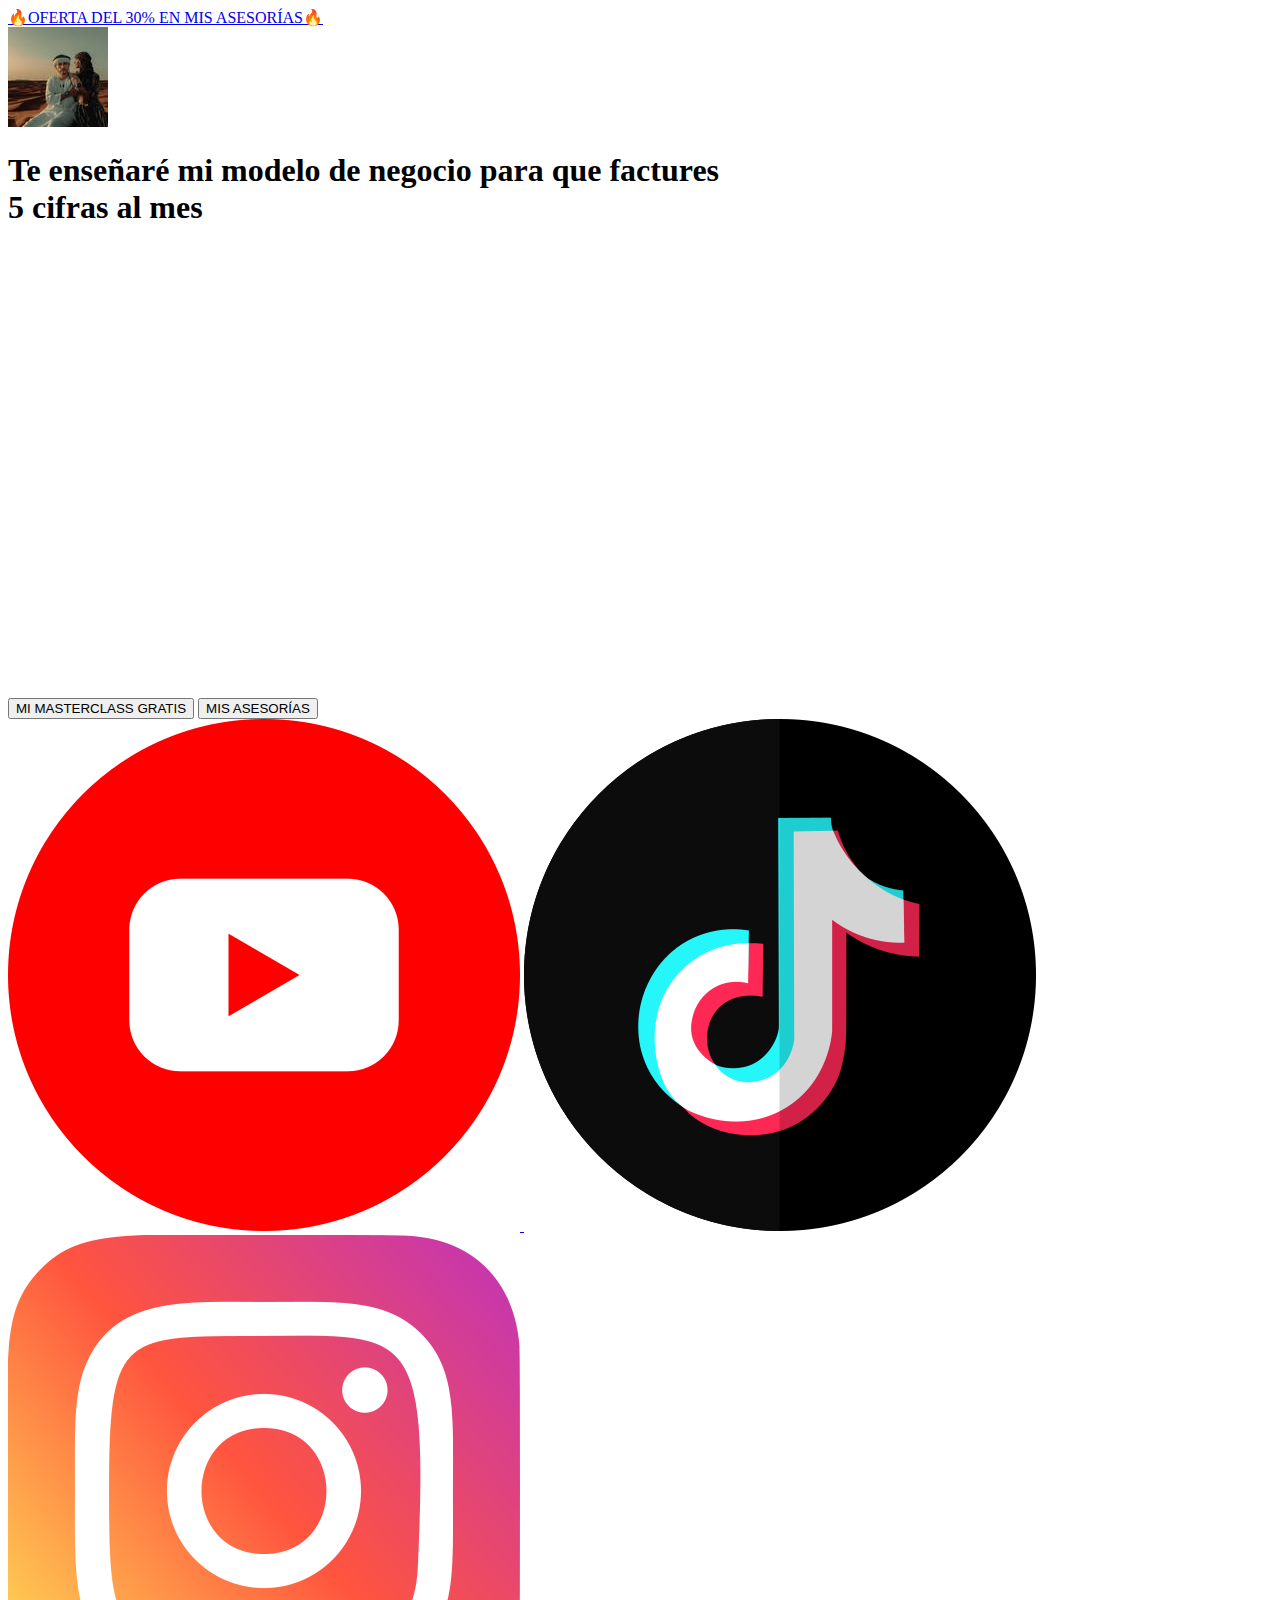
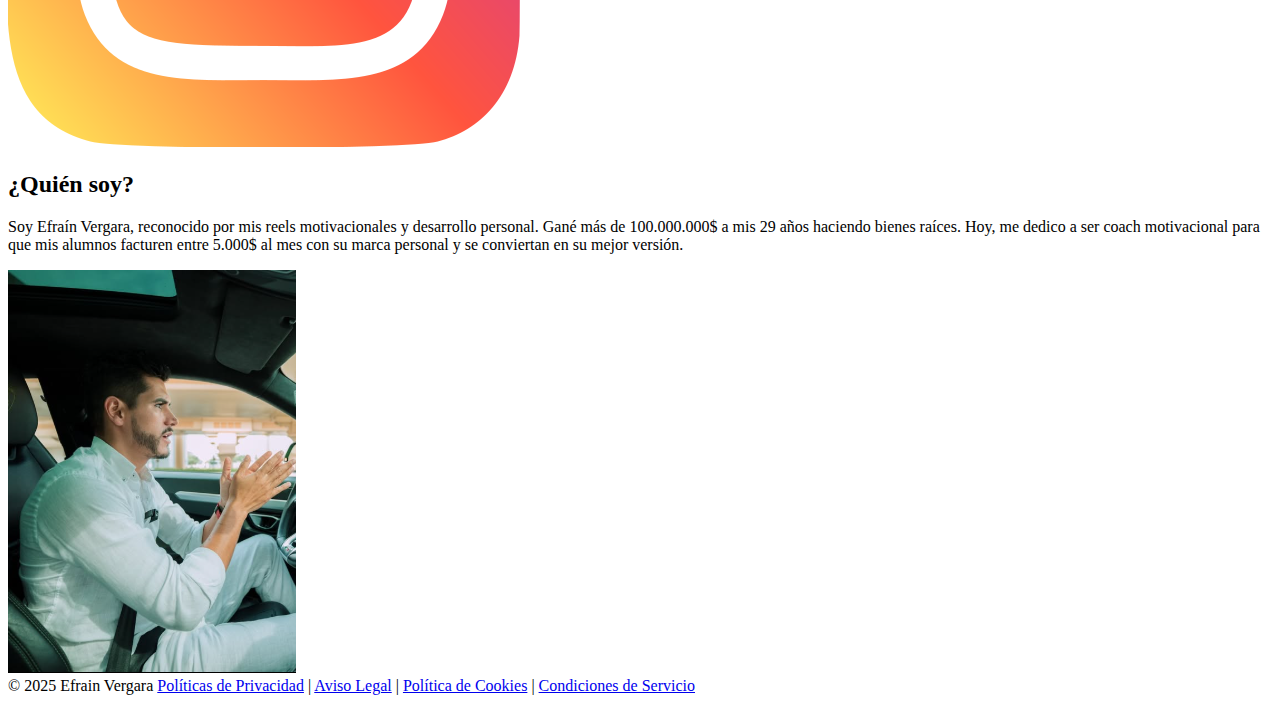
<file: index.html>
<!DOCTYPE html>
<html lang="es">
<head>
  <meta charset="UTF-8">
  <meta name="viewport" content="width=device-width, initial-scale=1.0">
  <title>Coach Efra Vergara</title>
  <link href="https://fonts.googleapis.com/css2?family=Montserrat:wght@400;700&display=swap" rel="stylesheet">
  <link rel="stylesheet" href="https://www.efravergara.com/css/efra-vergara.css">
  
  <!-- Scripts y estilos para Wistia -->
  <script src="https://fast.wistia.com/player.js" async></script>
  <script src="https://fast.wistia.com/embed/umj0m2omxx.js" async type="module"></script>
  <style>
    wistia-player[media-id='umj0m2omxx']:not(:defined) {
      background: center / contain no-repeat url('https://fast.wistia.com/embed/medias/umj0m2omxx/swatch');
      display: block;
      filter: blur(5px);
      padding-top: 56.25%; /* Proporción 16:9 */
    }
  </style>
</head>  
<body>
  <!-- Header Fijo con Gradient -->
  <header>
    <div class="header-content">
      <a href="https://www.efravergara.com/html/asesorias.html">
        🔥OFERTA DEL 30% EN MIS ASESORÍAS🔥
      </a>
    </div>
  </header>

  <!-- Sección Hero / Intro -->
  <section class="hero">
    <img class="hero-img" src="sources/436280755_1217669246307463_7681150903004424384_n.jpg" 
         alt="Imagen de Coach Efra Vergara">
    <h1>
      Te enseñaré mi modelo de negocio para que <span class="highlight">factures</span> 
      <br><span class="highlight">5 cifras al mes</span>
    </h1>
  </section>

  <section class="video-section">
    <div class="wistia-container" style="max-width: 800px; margin: 0 auto;">
        <wistia-player media-id="umj0m2omxx" aspect="1.7777777777777777"></wistia-player>
    </div>
      <button class="button button-masterclass" onclick="window.location.href='https://www.efravergara.com/html/masterclass.html';">
        MI MASTERCLASS GRATIS
      </button>
      <button class="button button-asesorias" onclick="window.location.href='https://www.efravergara.com/html/asesorias.html';">
        MIS ASESORÍAS
      </button>
    </div>

    <!-- Iconos Sociales con mayor espacio -->
    <div class="social-icons">
      <a href="https://www.youtube.com/@EfrainVergaracoach" target="_blank">
        <img src="sources/youtube.png" alt="YouTube">
      </a>
      <a href="https://www.tiktok.com/@efra_vergara5" target="_blank">
        <img src="sources/tik-tok (1).png" alt="TikTok">
      </a>
      <a href="https://www.instagram.com/efravergaracoach" target="_blank">
        <img src="sources/instagram (1).png" alt="Instagram">
      </a>
    </div>
  </section>

  <!-- Sección "Quién Soy" -->
  <section class="quien-soy">
    <div class="quien-soy-text">
      <h2>¿Quién soy?</h2>
      <p>
        Soy Efraín Vergara, reconocido por mis <span class="highlight">reels motivacionales</span> 
        y desarrollo personal. Gané más de <span class="highlight">100.000.000$</span> a mis 29 años haciendo bienes raíces. 
        Hoy, me dedico a ser coach motivacional para que mis alumnos facturen entre <span class="highlight">5.000$</span> al mes 
        con su marca personal y se conviertan en su mejor versión.
      </p>
    </div>
    <img class="quien-soy-img" src="sources/Efrain Vergara.png" alt="Imagen de Efraín Vergara">
  </section>

  <!-- Footer -->
  <footer>
    <span>© 2025 Efrain Vergara</span>
    <span class="footer-links">
      <a href="#">Políticas de Privacidad</a> |
      <a href="#">Aviso Legal</a> |
      <a href="#">Política de Cookies</a> |
      <a href="#">Condiciones de Servicio</a>
    </span>
  </footer>
</body>
</html>
</file>
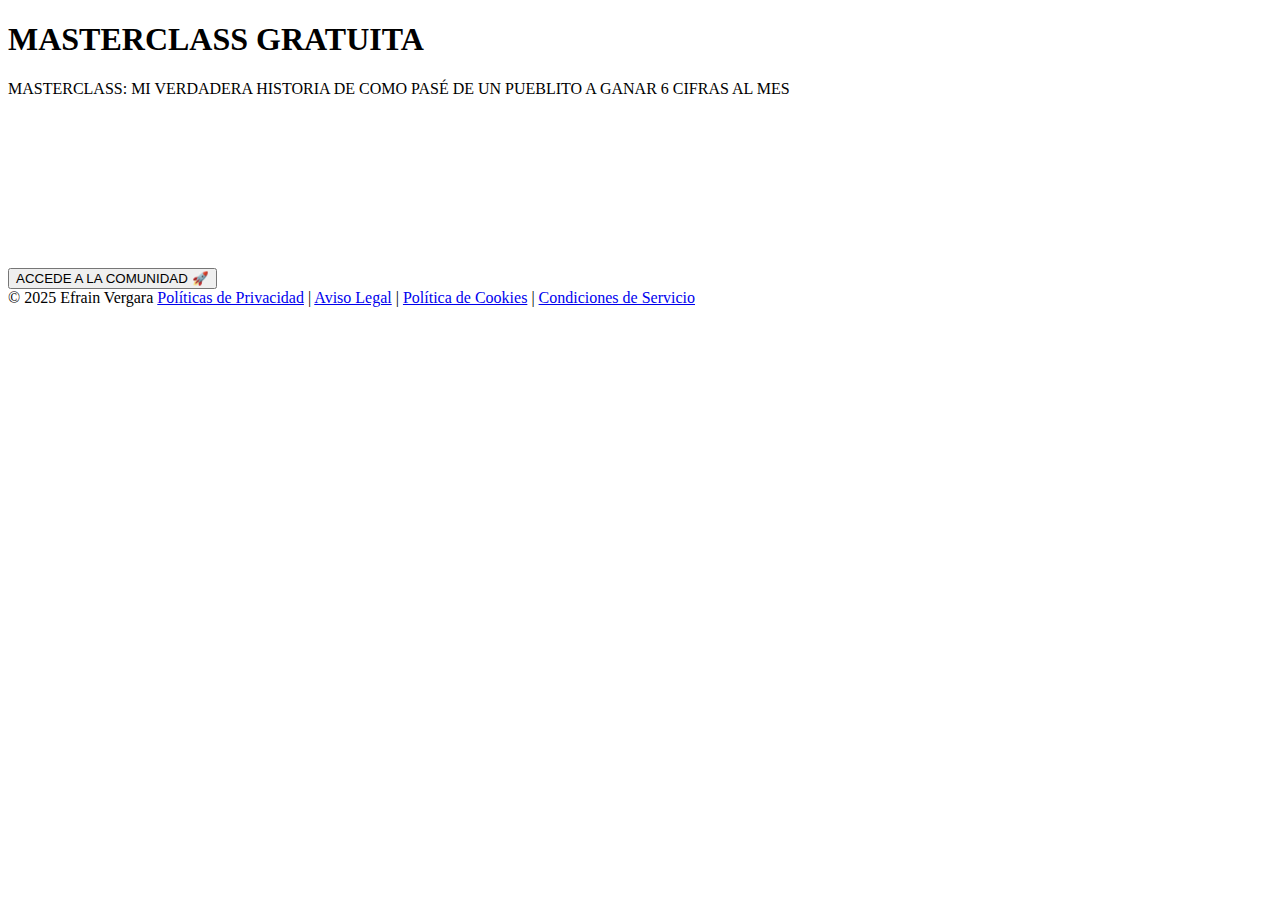
<file: html/masterclassvideo.html>
<!DOCTYPE html>
<html lang="es">
<head>
    <meta charset="UTF-8">
    <meta name="viewport" content="width=device-width, initial-scale=1.0">
    <title>Masterclass Videos</title>
    <link rel="stylesheet" href="https://www.efravergara.com/css/masterclassvideo.css">
</head>
<body>
    <!-- Header -->
    <header>
        <h1>MASTERCLASS GRATUITA</h1>
    </header>

    <!-- Contenido Principal -->
    <main class="contenido">
        <p class="descripcion">
            MASTERCLASS: MI VERDADERA HISTORIA DE COMO PASÉ DE UN PUEBLITO A GANAR 6 CIFRAS AL MES
        </p>
        
<!-- Video Embebido -->
<div class="video-container">
    <iframe 
        src="https://www.youtube.com/embed/64AZC_22ehg?start=102" 
        frameborder="0" 
        allowfullscreen 
        title="Masterclass Video">
    </iframe>
</div>

        <!-- Botón para acceder a la comunidad -->
        <div class="boton-container">
            <button onclick="window.location.href='https://www.efravergara.com/html/masterclasscheckout.html';">
                ACCEDE A LA COMUNIDAD 🚀
            </button>
        </div>
    </main>

    <!-- Footer -->
    <footer>
        <span>© 2025 Efrain Vergara</span>
        <span>
            <a href="#">Políticas de Privacidad</a> |
            <a href="#">Aviso Legal</a> |
            <a href="#">Política de Cookies</a> |
            <a href="#">Condiciones de Servicio</a>
        </span>
    </footer>
</body>
</html>
</file>
